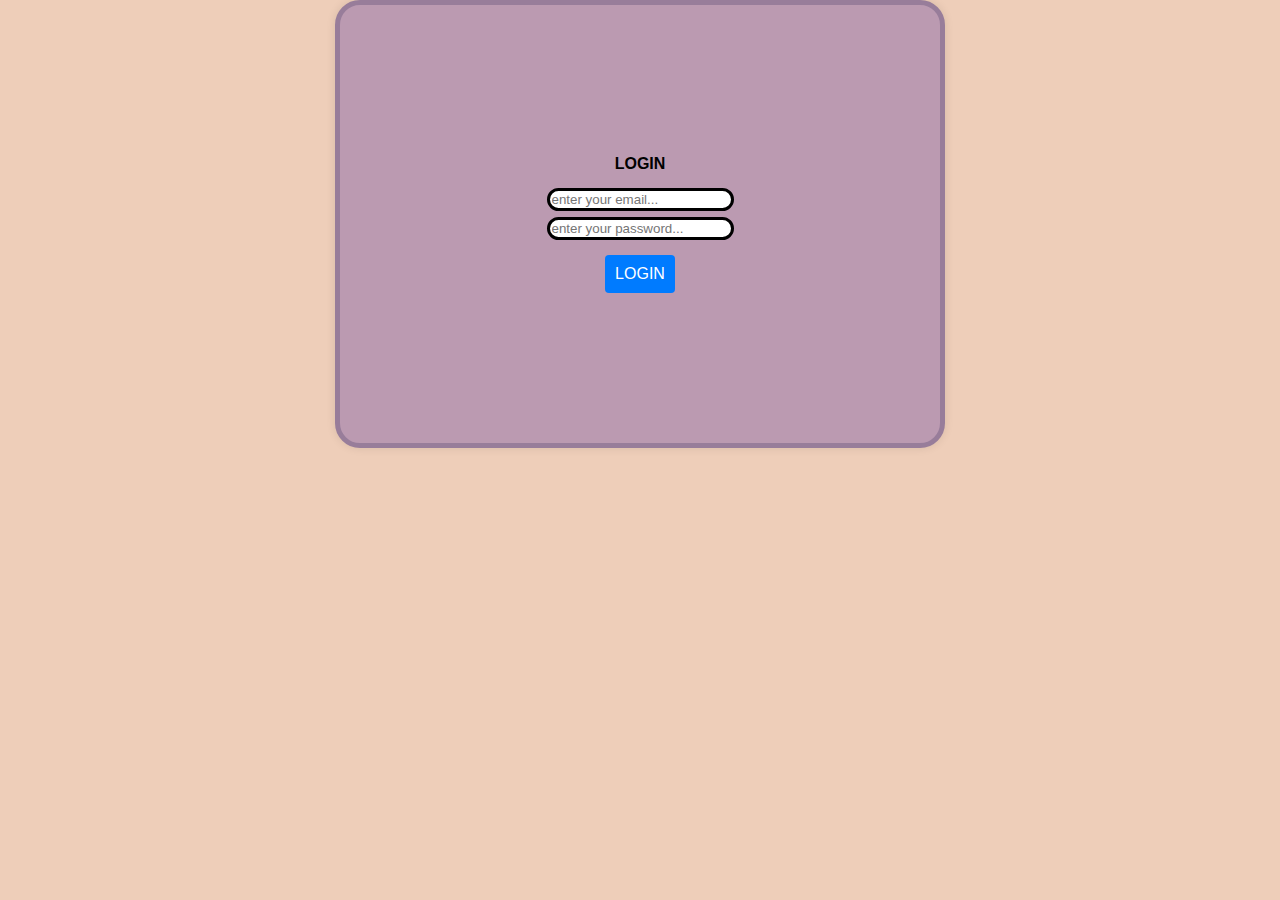
<file: index.html>
<!DOCTYPE html>
<html lang="en">
  <head>
    <meta charset="UTF-8" />
    <meta name="viewport" content="width=device-width, initial-scale=1.0" />
    <title>FETCH</title>
    <link rel="stylesheet" href="assets/css/styles.css" />
    <style>
      body {
        font-family: Arial, Helvetica, sans-serif;
        background-color: #eeceb9;
      }
      .form-data {
        display: flex;
        align-items: center;
        flex-direction: column;
        border: 5px solid #987d9a;
        border-radius: 25px;
        background-color: #bb9ab1;
        padding: 150px;
      }
      form > div:first-child {
        font-weight: 700;
      }
      form > div:nth-child(2) {
        display: flex;
        flex-direction: column;
        gap: 6px;
      }
      form > div:nth-child(2) > input {
        border: 3px solid black;
        border-radius: 20px;
      }
    </style>
  </head>
  <body>
    <div class="background-form">
      <form class="form-data" id="form-data">
        <div>LOGIN</div>
        <div>
          <input type="email" name="email" placeholder="enter your email..." />
          <input
            type="password"
            name="password"
            placeholder="enter your password..."
          />
        </div>
        <div>
          <button type="submit">LOGIN</button>
        </div>
      </form>
    </div>
    <script>
      const form = document.getElementById("form-data");
      form.addEventListener("submit", async (event) => {
        event.preventDefault();
        const url = "https://st2lww-8888.csb.app/auth/login";
        const email = event.target.email.value;
        const password = event.target.password.value;

        const formData = new URLSearchParams();
        formData.append("email", email);
        formData.append("password", password);

        const response = await fetch(url, {
          method: "POST",
          body: formData,
        });
        const data = await response.json();
        if (data.success) {
          window.alert("Akun anda benar :>");
          window.location.href = "survey.html";
        } else {
          window.alert("Akun anda salah :<");
        }
      });
    </script>
  </body>
</html>
</file>
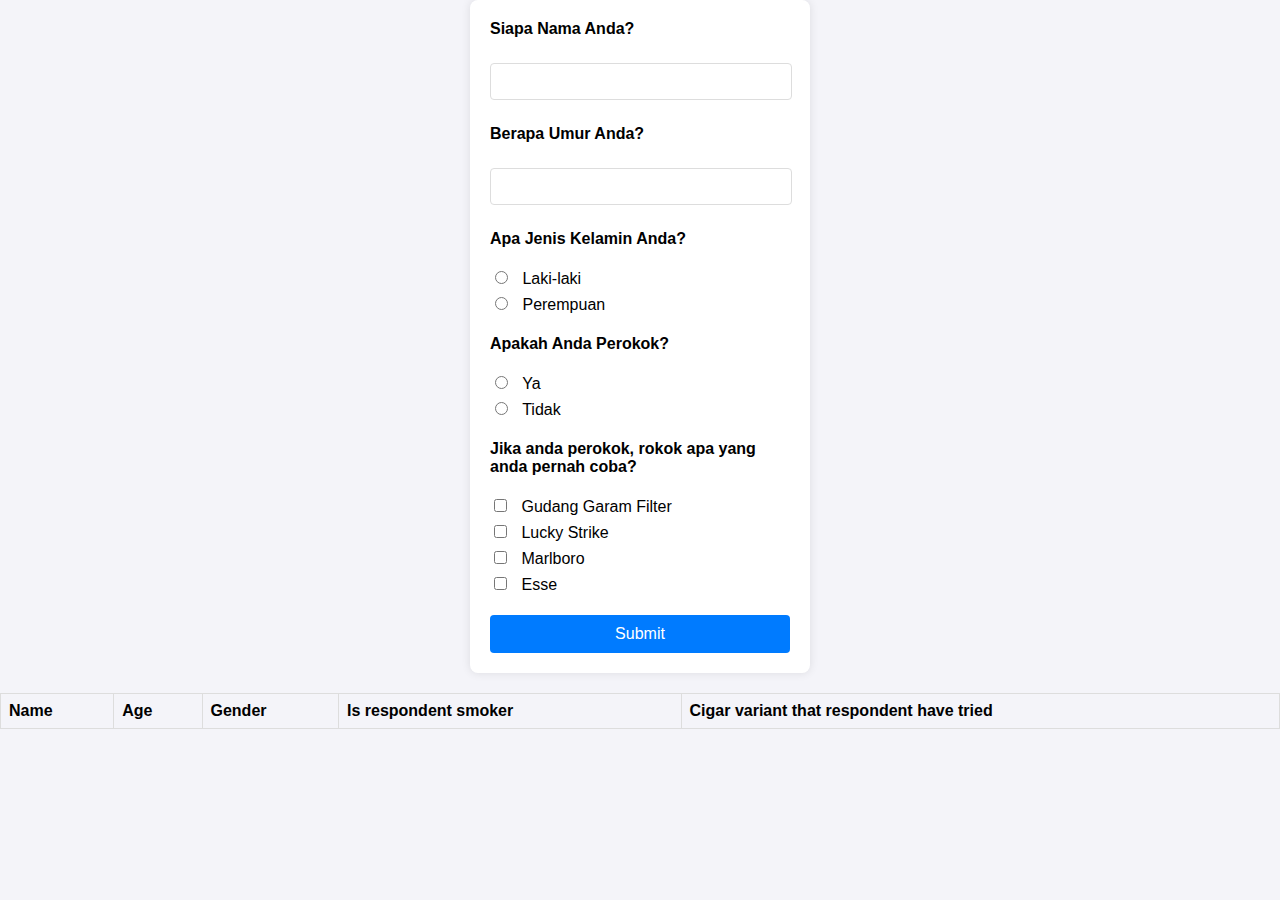
<file: survey.html>
<!DOCTYPE html>
<html lang="en">
  <head>
    <meta charset="UTF-8" />
    <meta name="viewport" content="width=device-width, initial-scale=1.0" />
    <title>Survey Form</title>
    <link rel="stylesheet" href="assets/css/styles.css" />
  </head>
  <body>
    <form id="form">
      <label>Siapa Nama Anda?</label>
      <input name="name" type="text" />

      <label>Berapa Umur Anda?</label>
      <input name="age" type="number" />

      <label>Apa Jenis Kelamin Anda?</label>
      <div class="radio-group">
        <div>
          <input
            type="radio"
            value="Laki-laki"
            id="inputGenderMale"
            name="gender"
          />
          <label for="inputGenderMale">Laki-laki</label>
        </div>
        <div>
          <input
            type="radio"
            value="Perempuan"
            id="inputGenderFeMale"
            name="gender"
          />
          <label for="inputGenderFeMale">Perempuan</label>
        </div>
      </div>

      <label>Apakah Anda Perokok?</label>
      <div class="radio-group">
        <div>
          <input type="radio" value="Ya" id="inputSmokeYes" name="smoke" />
          <label for="inputSmokeYes">Ya</label>
        </div>
        <div>
          <input type="radio" value="Tidak" id="inputSmokeNo" name="smoke" />
          <label for="inputSmokeNo">Tidak</label>
        </div>
      </div>

      <label>Jika anda perokok, rokok apa yang anda pernah coba?</label>
      <div class="checkbox-group">
        <div>
          <input
            type="checkbox"
            value="Gudang Garam Filter"
            id="inputSmoke1"
            name="cigar"
          />
          <label for="inputSmoke1">Gudang Garam Filter</label>
        </div>
        <div>
          <input
            type="checkbox"
            value="Lucky Strike"
            id="inputSmoke2"
            name="cigar"
          />
          <label for="inputSmoke2">Lucky Strike</label>
        </div>
        <div>
          <input
            type="checkbox"
            value="Marlboro"
            id="inputSmoke3"
            name="cigar"
          />
          <label for="inputSmoke3">Marlboro</label>
        </div>
        <div>
          <input type="checkbox" value="Esse" id="inputSmoke4" name="cigar" />
          <label for="inputSmoke4">Esse</label>
        </div>
      </div>
      <button type="submit">Submit</button>
    </form>
    <table>
      <thead>
        <tr>
          <th>Name</th>
          <th>Age</th>
          <th>Gender</th>
          <th>Is respondent smoker</th>
          <th>Cigar variant that respondent have tried</th>
        </tr>
      </thead>
      <tbody id="tableBody"></tbody>
    </table>
    <script src="assets/js/index.js"></script>
  </body>
</html>
</file>
<file: assets/css/styles.css>
body {
  font-family: Arial, sans-serif;
  background-color: #f4f4f9;
  display: flex;
  flex-direction: column;
  align-items: center;
  height: 100vh;
  margin: 0;
}
form {
  background: #fff;
  padding: 20px;
  border-radius: 8px;
  box-shadow: 0 0 10px rgba(0, 0, 0, 0.1);
  width: 300px;
  display: flex;
  flex-direction: column;
  gap: 15px;
  margin-bottom: 20px;
}
label {
  font-weight: bold;
  margin-bottom: 5px;
}
input[type="text"],
input[type="radio"],
input[type="checkbox"],
input[type="number"] {
  margin-bottom: 10px;
}
input[type="text"],
input[type="number"] {
  width: calc(100% - 20px);
  padding: 10px;
  border: 1px solid #ddd;
  border-radius: 4px;
  margin-top: 5px;
}
input[type="radio"],
input[type="checkbox"] {
  margin-right: 10px;
}
.radio-group,
.checkbox-group {
  display: flex;
  flex-direction: column;
}
.radio-group label,
.checkbox-group label {
  font-weight: normal;
}
button {
  background-color: #007bff;
  color: #fff;
  border: none;
  padding: 10px;
  border-radius: 4px;
  cursor: pointer;
  font-size: 16px;
}
button:hover {
  background-color: #0056b3;
}
table {
  font-family: arial, sans-serif;
  border-collapse: collapse;
  width: 100%;
}
td,
th {
  border: 1px solid #dddddd;
  text-align: left;
  padding: 8px;
}
input::-webkit-outer-spin-button,
input::-webkit-inner-spin-button {
  -webkit-appearance: none;
  margin: 0;
}
</file>
